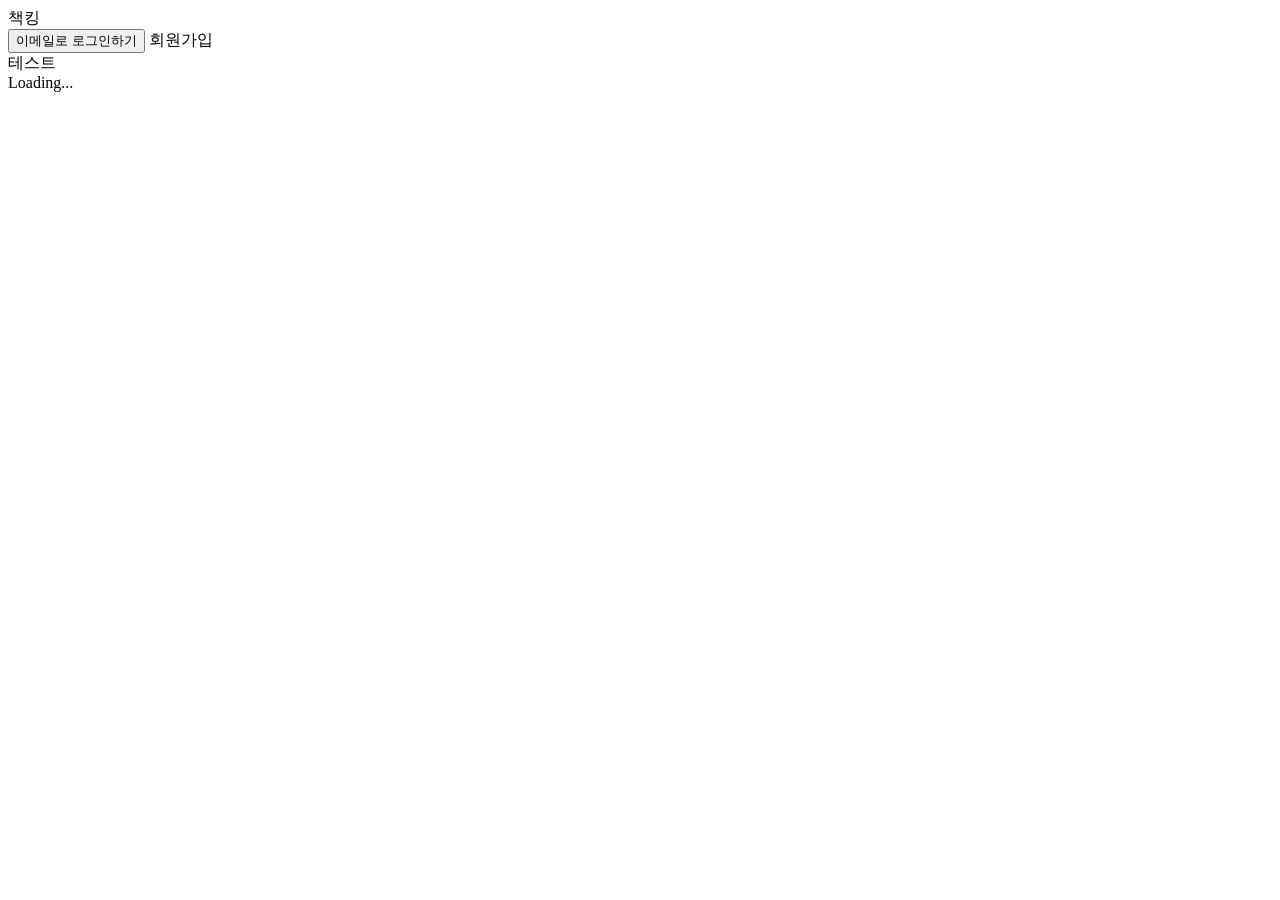
<file: src/main/resources/templates/content/start/index.html>
<!DOCTYPE html>
<html lang="ko" xmlns:th="http://www.thymeleaf.org"
      xmlns:layout="http://www.ultraq.net.nz/thymeleaf/layout"
      layout:decorate="layout/basic">

<th:block layout:fragment="f-title">책킹</th:block>

<header class="h__basic" layout:fragment="f-head"></header>
<section layout:fragment="f-content">
    <div class="d__home">
        <div class="d__logo"></div>
    </div>
    <div class="d__content">
        <button type="button" class="btn form-control" id="btn__login">
            <i class="bi bi-envelope-fill"></i>
            이메일로 로그인하기
        </button>
        <a class="a__small" th:href="@{/join}">회원가입</a>
        <div class="a__small" id="a__test">테스트</div>
    </div>
    <div class="spinner-border text-secondary d__spinner d__hidden" role="status">
        <span class="visually-hidden">Loading...</span>
    </div>
</section>

<th:block layout:fragment="f-script">
    <script>
        const temp_user_info = {
            "email": "sol@applebox.xyz",
            "password": "3wqPrWol1T3h/3U+w2abGw==",
            "secret_key": "A37aXdxH6gwTySajLe8eZWNvyC2yuZVB"
        };
        document.getElementById("btn__login").onclick = () => location.href = "[[@{/login}]]";
        document.getElementById("a__test").onclick = () => {
            document.querySelector('.d__spinner').classList.remove('d__hidden');
            axios.post(fn_get_chaeking_api_url() + '/v1/auth/token', temp_user_info)
                .then(res => res.data.data)
                .then(data => {
                    const $form = document.createElement("form");
                    $form.setAttribute("method","post");
                    $form.setAttribute("action","/test");
                    document.body.appendChild($form)

                    const $access_token = document.createElement("input");
                    $access_token.setAttribute("type","hidden");
                    $access_token.setAttribute("name","access_token");
                    $access_token.setAttribute("value", data['access_token']);
                    $form.appendChild($access_token);

                    const $refresh_token = document.createElement("input");
                    $refresh_token.setAttribute("type","hidden");
                    $refresh_token.setAttribute("name","refresh_token");
                    $refresh_token.setAttribute("value", data['refresh_token']);
                    $form.appendChild($refresh_token);
                    $form.submit();
                })
                .catch(e => {
                    document.querySelector('.d__spinner').classList.add('d__hidden');
                    if(e['message'] === 'Network Error')
                        alert('API 서버가 유효하지 않습니다.')
                    else
                        alert(e['message']);
                });
        }
    </script>
</th:block>
</file>
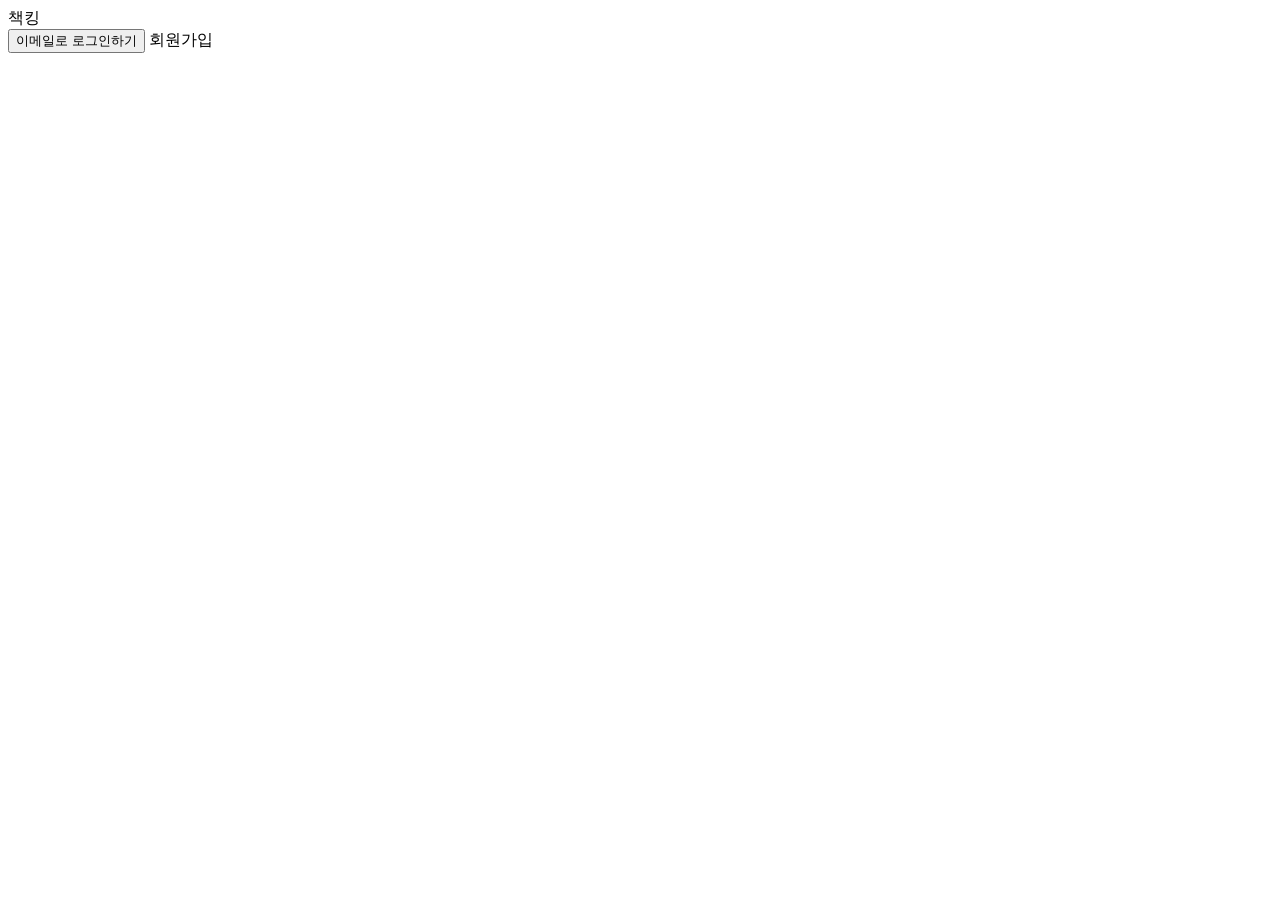
<file: src/main/resources/templates/content/login.html>
<!DOCTYPE html>
<html lang="ko"
      xmlns:th="http://www.thymeleaf.org"
      xmlns:layout="http://www.ultraq.net.nz/thymeleaf/layout"
      layout:decorate="layout/basic">

<th:block layout:fragment="f-title">책킹</th:block>

<section layout:fragment="f-content">
    <div class="d__container">
        <div class="d__home">
            <div class="d__logo"></div>
        </div>
        <div class="d__content">
            <button type="button" class="btn form-control" id="btn__login">
                <i class="fa-solid fa-at"></i>
                이메일로 로그인하기
            </button>
            <a id="a__join">회원가입</a>
        </div>
    </div>
</section>
</file>
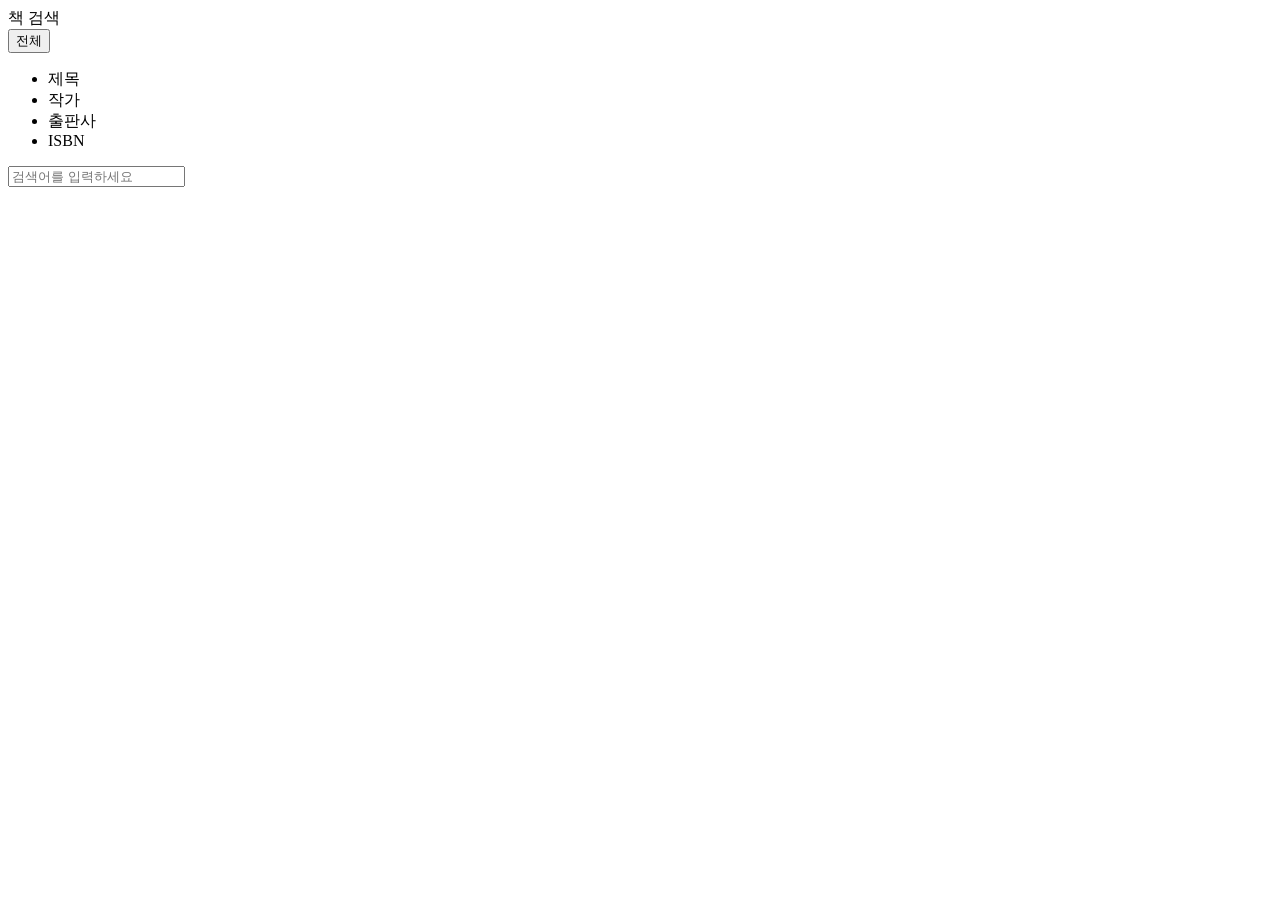
<file: src/main/resources/templates/content/chaeking/book_search.html>
<!DOCTYPE html>
<html lang="ko" xmlns:th="http://www.thymeleaf.org"
      xmlns:layout="http://www.ultraq.net.nz/thymeleaf/layout"
      layout:decorate="layout/chaeking">

<th:block layout:fragment="f-title">책 검색</th:block>
<th:block layout:fragment="f-head-content">
    <div class="d__search input-group">
        <button class="btn dropdown-toggle" type="button" data-bs-toggle="dropdown" aria-expanded="false">전체</button>
        <ul class="dropdown-menu">
            <li><span class="dropdown-item" data-name="title">제목</span></li>
            <li><span class="dropdown-item" data-name="person">작가</span></li>
            <li><span class="dropdown-item" data-name="publisher">출판사</span></li>
            <li><span class="dropdown-item" data-name="isbn">ISBN</span></li>
        </ul>
        <input type="text" class="form-control" name="query" placeholder="검색어를 입력하세요" autocomplete="false" aria-label="query">
    </div>
    <i class="bi bi-search" id="i__search"></i>
</th:block>

<section layout:fragment="f-content" class="s__chaeking scroll__overlay">
    <div class="d__content pdt-20">
    </div>
</section>

<th:block layout:fragment="f-script">
    <script>
        window.onload = function() {
            const $items = document.getElementsByClassName('dropdown-item');
            const $i__search = document.getElementById('i__search');
            [].forEach.call(Array.from($items), $item => {
                $item.addEventListener('click', () => {
                    closest($item, '.dropdown-menu').previousElementSibling.textContent = $item.textContent;
                });
            });
            $i__search.onclick = () => {
                axios.get(fn_get_chaeking_api_url() + '/temp/books?query=%EC%82%AC%EB%9E%91&target=title&sort=accuracy&page=0&size=10')
                    .then(res => res.data.data)
                    .then(data => {
                        let $new_elements = _go(data, _map(m =>
`<div class="d__book_simple" data-book-id="${m['id']}">
    <div class="d__book_image">
        <img src="${m['image_url']}" alt="${m['name']}">
    </div>
    <div class="d__book_content">
        <div class="d__book_title">${m['name']}</div>
        <div>
            <span class="d__author">${m['authors']}</span>
            <span class="d__publisher">${m['publisher']}</span>
        </div>
    </div>
</div>`));
                        document.querySelector('.d__content').innerHTML = $new_elements.join('\n');
                });
            }
        };
    </script>
</th:block>
</file>
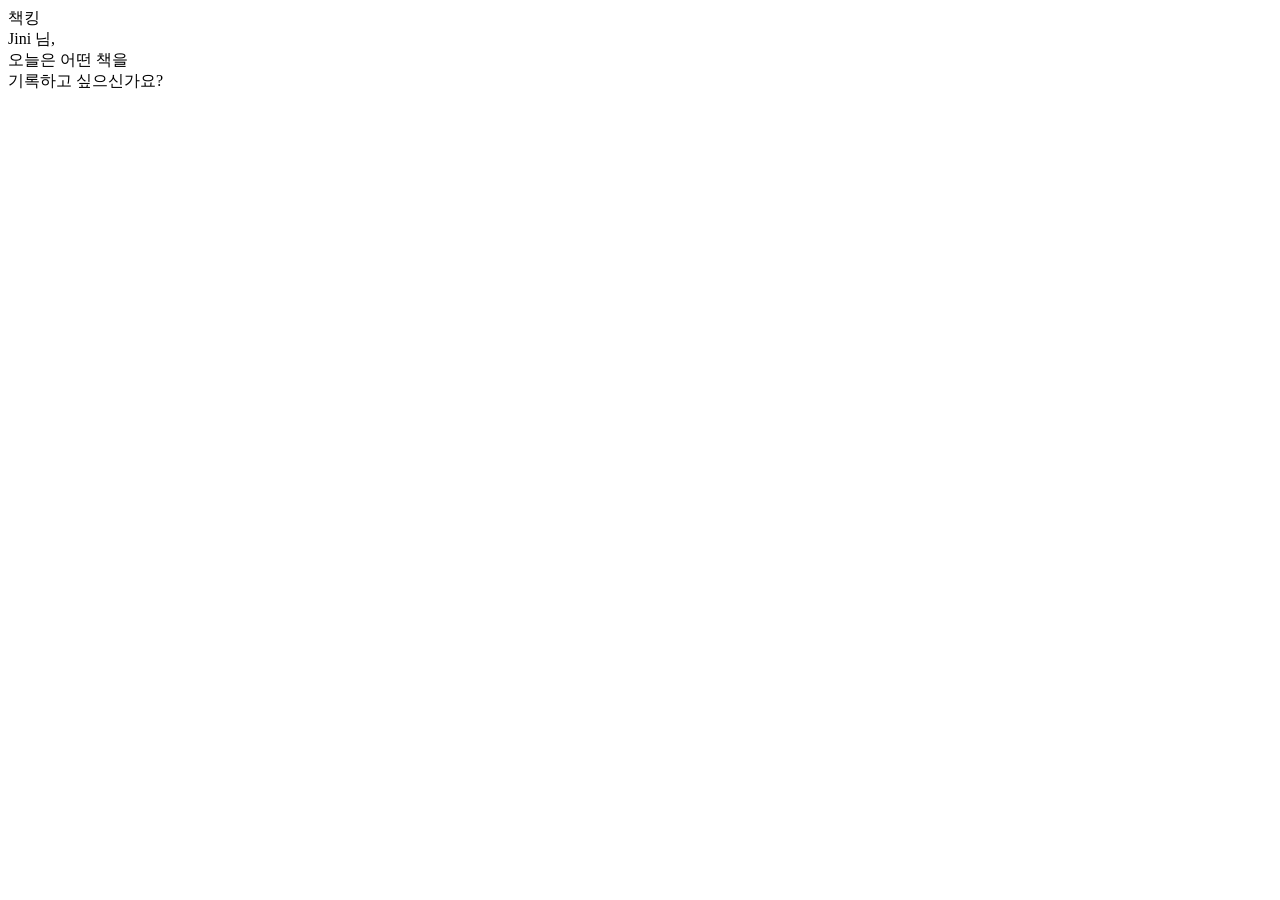
<file: src/main/resources/templates/content/chaeking/home.html>
<!DOCTYPE html>
<html lang="ko" xmlns:th="http://www.thymeleaf.org"
      xmlns:layout="http://www.ultraq.net.nz/thymeleaf/layout"
      layout:decorate="layout/chaeking">

<th:block layout:fragment="f-title">책킹</th:block>

<header class="h__basic" layout:fragment="f-head"></header>
<section layout:fragment="f-content">
    <div class="d__content">
        <div>
            Jini 님,<br>
            오늘은 어떤 책을<br>
            기록하고 싶으신가요?
        </div>
    </div>
</section>
</file>
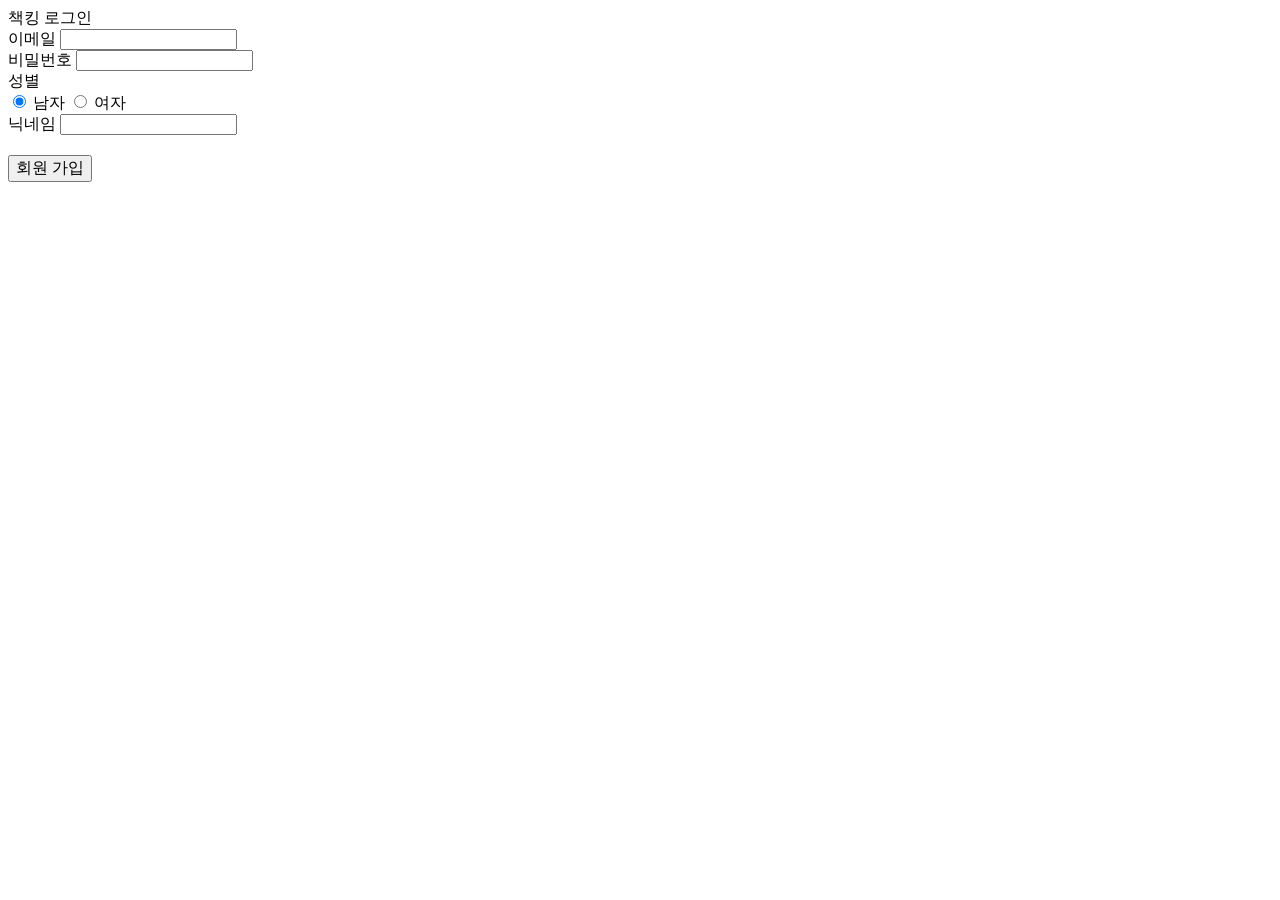
<file: src/main/resources/templates/content/start/join.html>
<!DOCTYPE html>
<html lang="ko"
      xmlns:th="http://www.thymeleaf.org"
      xmlns:layout="http://www.ultraq.net.nz/thymeleaf/layout"
      layout:decorate="layout/basic">

<th:block layout:fragment="f-title">책킹 로그인</th:block>
<th:block layout:fragment="f-header">
<style>
.d__content {
    min-height: 418px;
}
#btn__login {
    margin-top: 20px;
    font-size: 1em;
}
.d__home {
    flex-grow: 2;
}
.d__home {
    flex-grow: 1;
}
</style>
</th:block>
<section layout:fragment="f-content">
    <div class="d__home">
        <div class="d__logo"></div>
    </div>
    <form method="post" class="d__content">
        <div class="d__input_group">
            <div class="d__input">
                <label class="control-label col-12" for="email">이메일</label>
                <input type="text" id="email" name="email" class="form-control" autocomplete="off" required/>
            </div>
            <div class="d__input">
                <label class="control-label col-12" for="password">비밀번호</label>
                <input type="password" id="password" name="password" class="form-control" autocomplete="off" required/>
            </div>
            <div class="d__input">
                <label class="control-label col-12">성별</label>
                <div class="btn-group col-12" role="group" aria-label="Basic radio toggle button group">
                    <input type="radio" class="btn-check" name="sex" id="sex1" value="M" autocomplete="off" checked>
                    <label class="btn btn-outline-secondary" for="sex1">남자</label>
                    <input type="radio" class="btn-check" name="sex" id="sex2" value="W" autocomplete="off">
                    <label class="btn btn-outline-secondary" for="sex2">여자</label>
                </div>
            </div>
            <div class="d__input">
                <label class="control-label col-12" for="nickname">닉네임</label>
                <input type="text" id="nickname" name="nickname" class="form-control" autocomplete="off" required/>
            </div>

        </div>
        <button type="button" class="btn btn-secondary text-light form-control" id="btn__login">
            <i class="bi bi-check-lg"></i>
            회원 가입
        </button>
    </form>
</section>
</file>
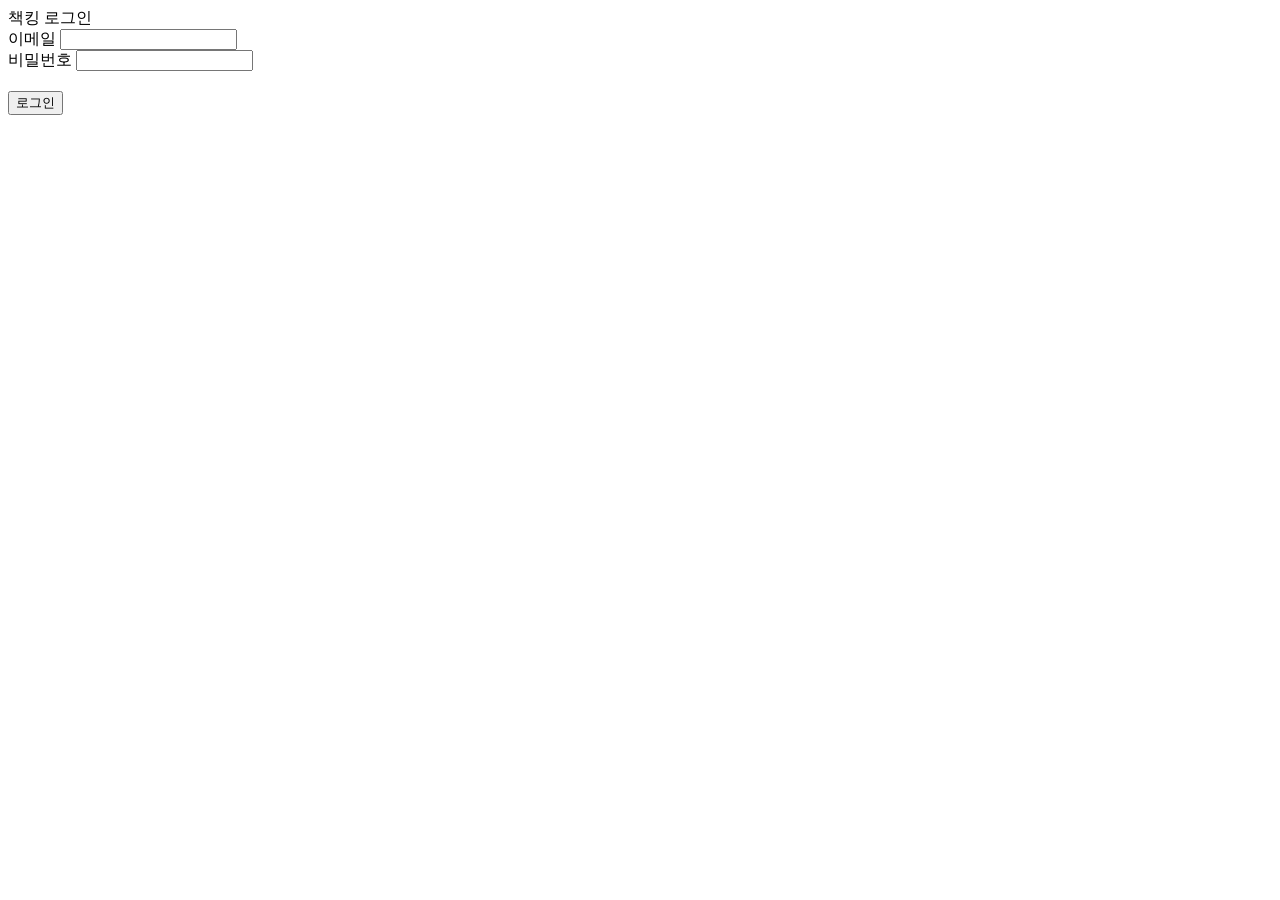
<file: src/main/resources/templates/content/start/login.html>
<!DOCTYPE html>
<html lang="ko"
      xmlns:th="http://www.thymeleaf.org"
      xmlns:layout="http://www.ultraq.net.nz/thymeleaf/layout"
      layout:decorate="layout/basic">

<th:block layout:fragment="f-title">책킹 로그인</th:block>
<th:block layout:fragment="f-header">
<style>
.d__home {
    height: 50%;
    max-height: calc(100vh - 280px);
}
.d__content {
    min-height: 280px;
}
#btn__login {
    margin-top: 20px;
}
</style>
</th:block>
<section layout:fragment="f-content">
    <div class="d__home">
        <div class="d__logo"></div>
    </div>
    <form method="post" class="d__content">
        <div class="d__input_group">
            <div class="d__input">
                <label class="control-label col-12" for="email">이메일</label>
                <input type="text" id="email" name="email" class="form-control" autocomplete="off" required/>
            </div>
            <div class="d__input">
                <label class="control-label col-12" for="password">비밀번호</label>
                <input type="password" id="password" name="password" class="form-control" autocomplete="off" required/>
            </div>

        </div>
        <button type="button" class="btn btn-secondary text-light form-control" id="btn__login">
            <i class="bi bi-envelope-fill"></i>
            로그인
        </button>
    </form>
</section>
</file>
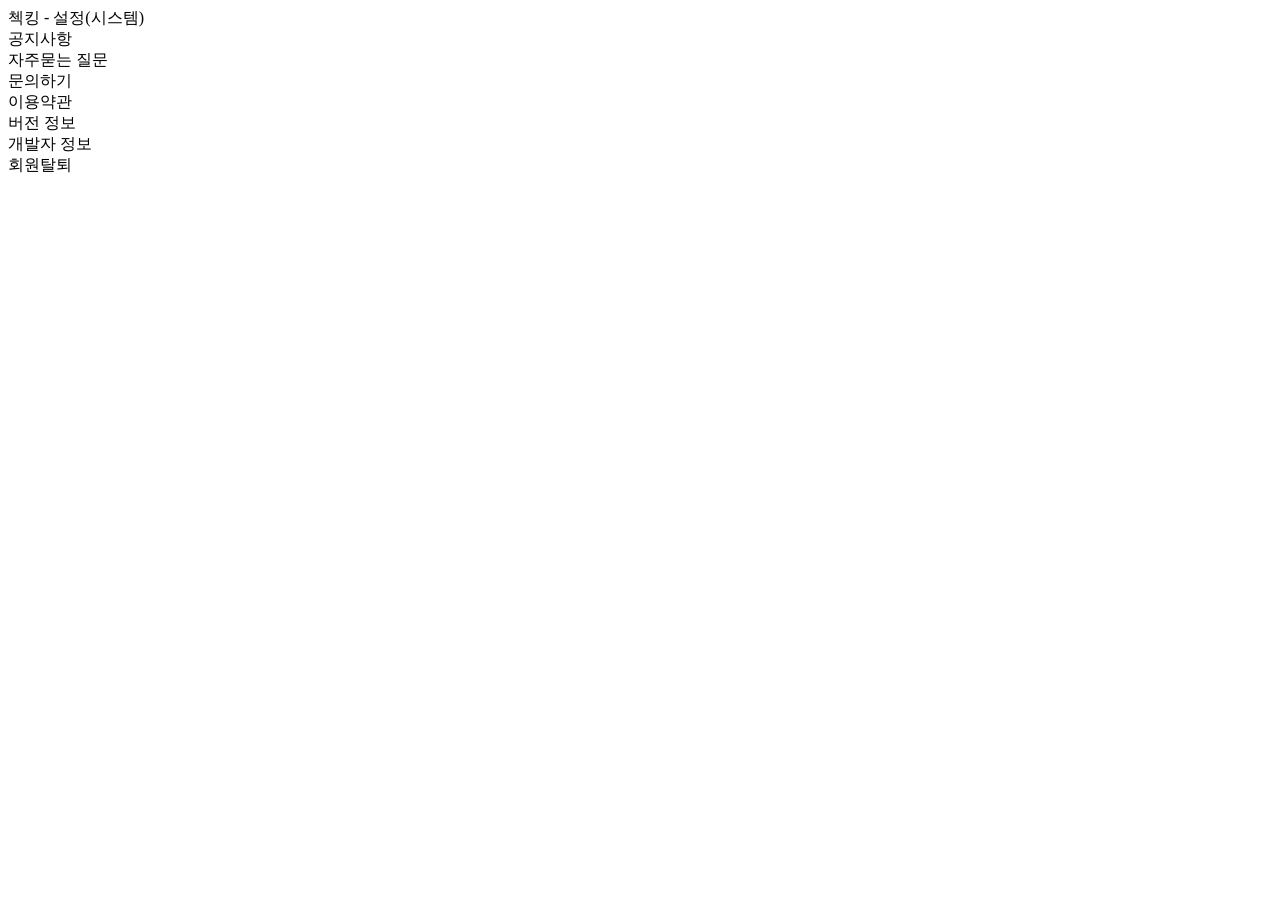
<file: src/main/resources/templates/content/chaeking/setting/system.html>
<!DOCTYPE html>
<html lang="ko" xmlns:th="http://www.thymeleaf.org"
      xmlns:layout="http://www.ultraq.net.nz/thymeleaf/layout"
      layout:decorate="layout/chaeking">

<th:block layout:fragment="f-title">첵킹 - 설정(시스템)</th:block>

<section layout:fragment="f-content" class="s__chaeking scroll__overlay">
    <div class="d__content">
        <div class="d__system">
            <div class="more">공지사항</div>
            <div class="more">자주묻는 질문</div>
            <div class="more">문의하기</div>
        </div>
        <div class="d__system">
            <div class="plus">이용약관</div>
            <div class="plus">버전 정보</div>
            <div class="plus">개발자 정보</div>
        </div>
        <div class="d__system text-end">
            <a id="user_deactivate" class="a__small" th:href="@{/user/deactivate}">회원탈퇴</a>
        </div>
    </div>
</section>
</file>
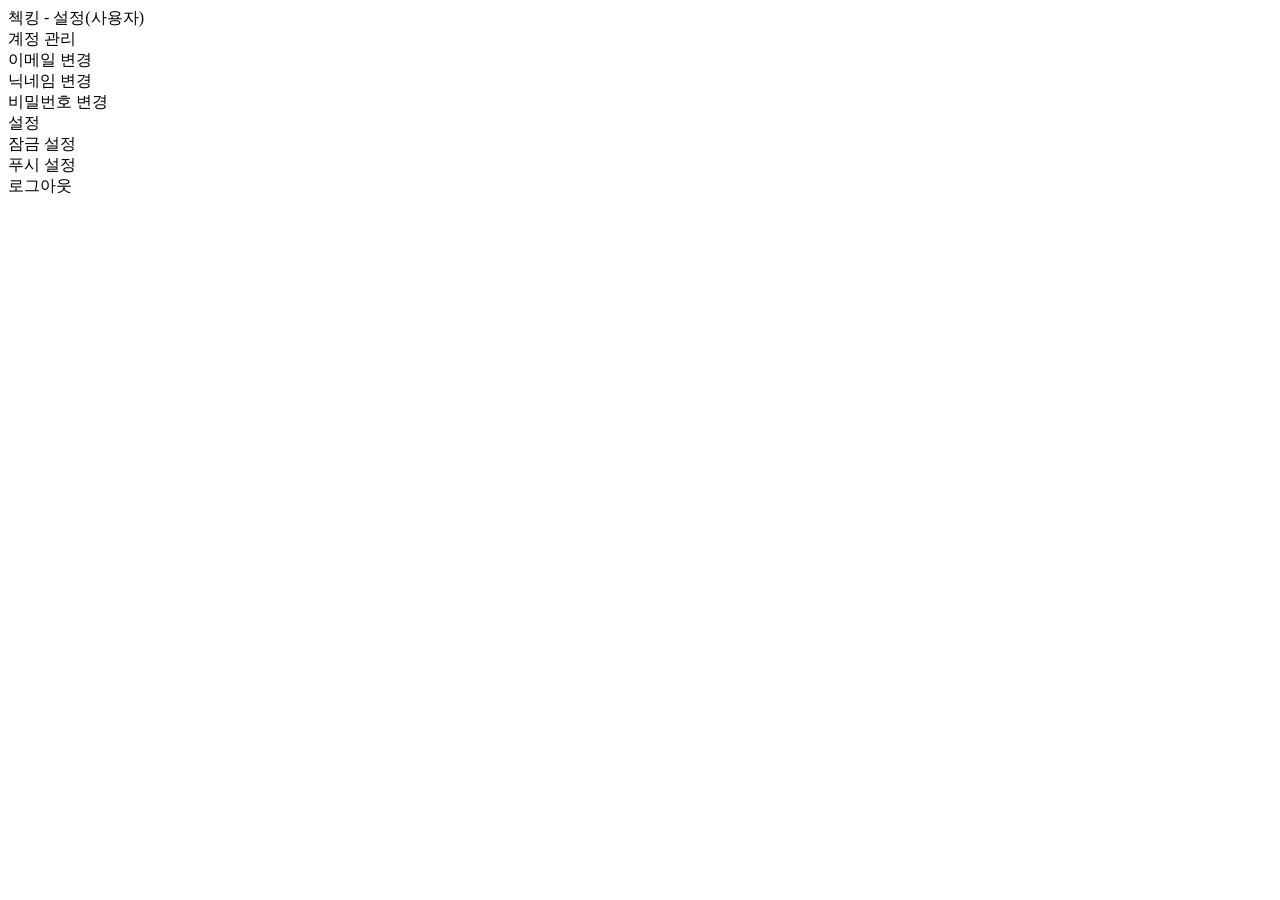
<file: src/main/resources/templates/content/chaeking/setting/user.html>
<!DOCTYPE html>
<html lang="ko" xmlns:th="http://www.thymeleaf.org"
      xmlns:layout="http://www.ultraq.net.nz/thymeleaf/layout"
      layout:decorate="layout/chaeking">

<th:block layout:fragment="f-title">첵킹 - 설정(사용자)</th:block>

<section layout:fragment="f-content" class="s__chaeking scroll__overlay">
    <div class="d__content">
        <div class="d__management">
            <div class="title">계정 관리</div>
            <div class="more">이메일 변경</div>
            <div class="more">닉네임 변경</div>
            <div class="more">비밀번호 변경</div>
        </div>
        <div class="d__management">
            <div class="title">설정</div>
            <div class="plus">잠금 설정</div>
            <div class="plus">푸시 설정</div>
        </div>
        <div class="d__system">
            <div id="a__logout" class="plus ml-zero">로그아웃</div>
        </div>
    </div>
</section>

<th:block layout:fragment="f-script">
    <script>
        window.onload = function() {
            document.getElementById("a__logout").onclick = () => location.href = "[[@{/}]]"; // 임시설정
        };
    </script>
</th:block>
</file>
